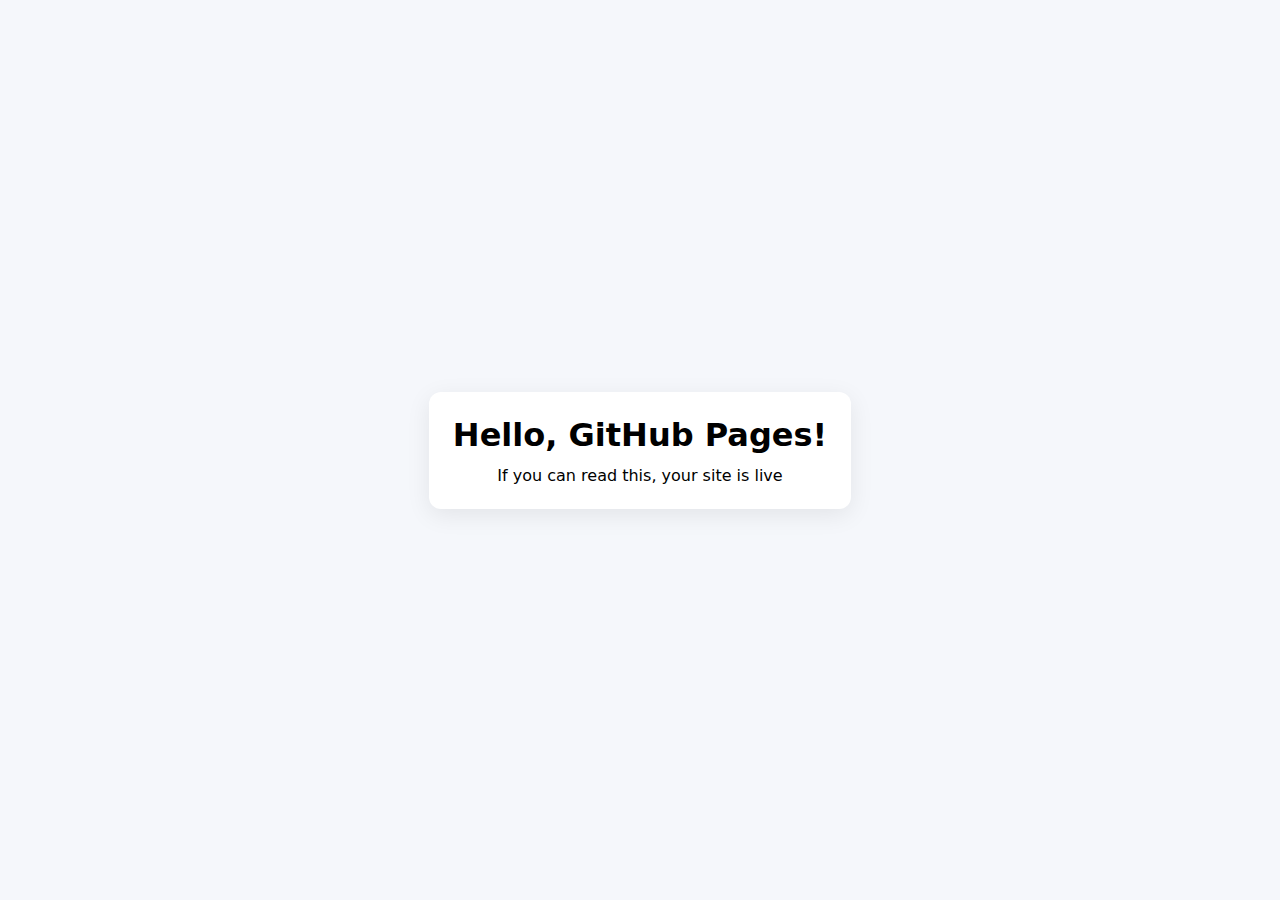
<file: EXERCISES_HTML/index.html>
<!DOCTYPE html> 
<html lang="en"> 
<head> 
<meta charset="utf-8" /> 
<meta name="viewport" content="width=device-width, initial-scale=1" 
/> 
<title>My First GitHub Page</title> 
<style> 
body { font-family: system-ui, Arial, sans-serif; margin: 0; 
min-height: 100vh; display: grid; place-items: center; 
background:#f5f7fb; } 
.card { background:#fff; padding:24px; border-radius:12px; 
box-shadow:0 6px 24px rgba(0,0,0,.08); text-align:center; } 
h1 { margin:0 0 12px; } 
p { margin:0; } 
</style> 
</head> 
<body> 
<div class="card"> 
<h1>Hello, GitHub Pages!</h1> 
<p>If you can read this, your site is live 
 </p> 
</div> 
</body> 
</html>
</file>
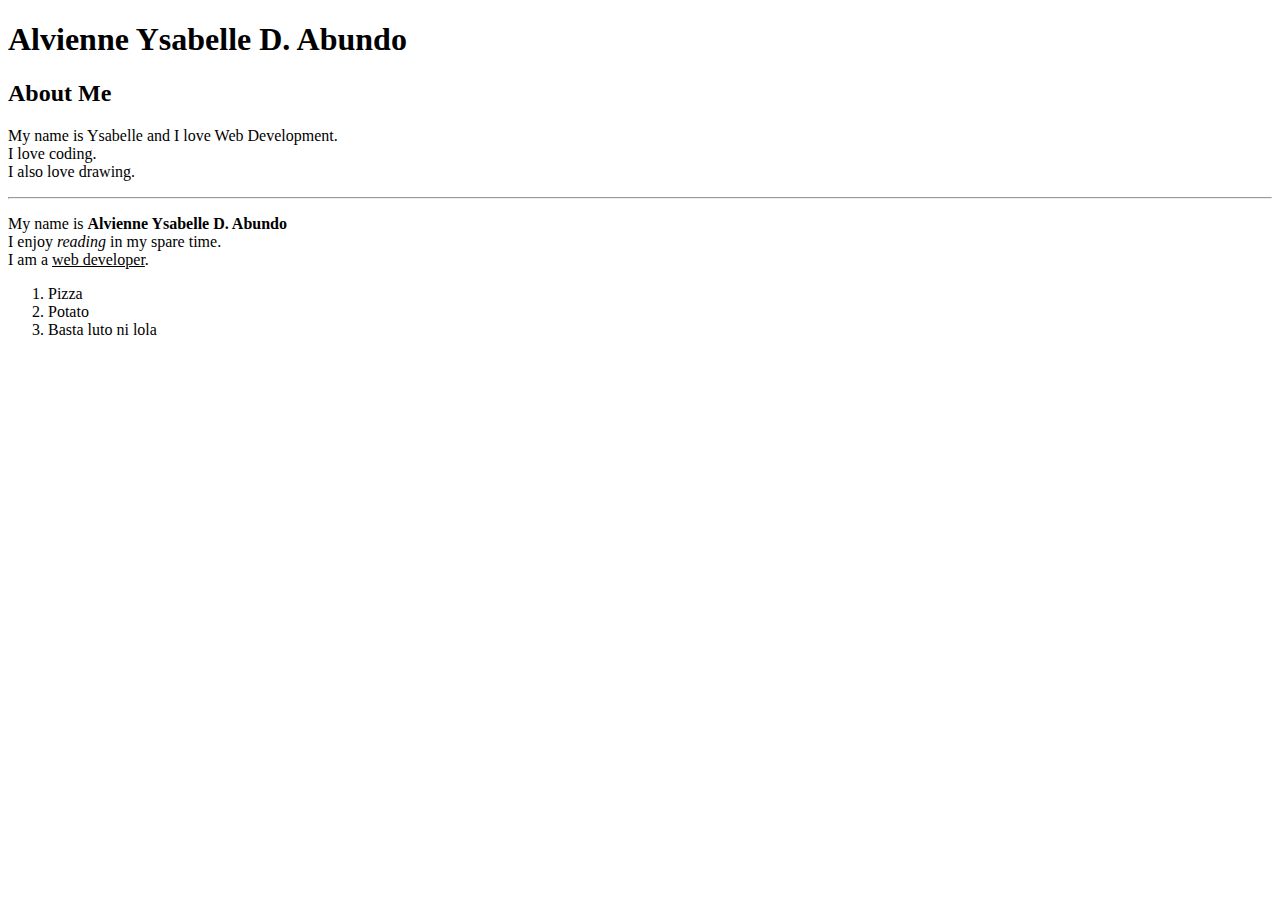
<file: html_exercises.html>
<!DOCTYPE html> 

<html>
  <head>
    <title> My Personal Webpage </title>
    <h1> Alvienne Ysabelle D. Abundo </h1>
    <h2> About Me </h2>
  </head>
  
  <body>
    <p> My name is Ysabelle and I love Web Development. <br>
        I love coding. <br> I also love drawing.
    </p>
    <hr>
    <p> My name is <b> Alvienne Ysabelle D. Abundo </b> <br>
        I enjoy <i>reading</i> in my spare time. <br>
        I am a <u>web developer</u>. <br>
    </p>
    
    <ol> 
      <li>Pizza</li> 
      <li>Potato</li> 
      <li>Basta luto ni lola</li> 
    </ol> 
    
  </body>
</html>
</file>
